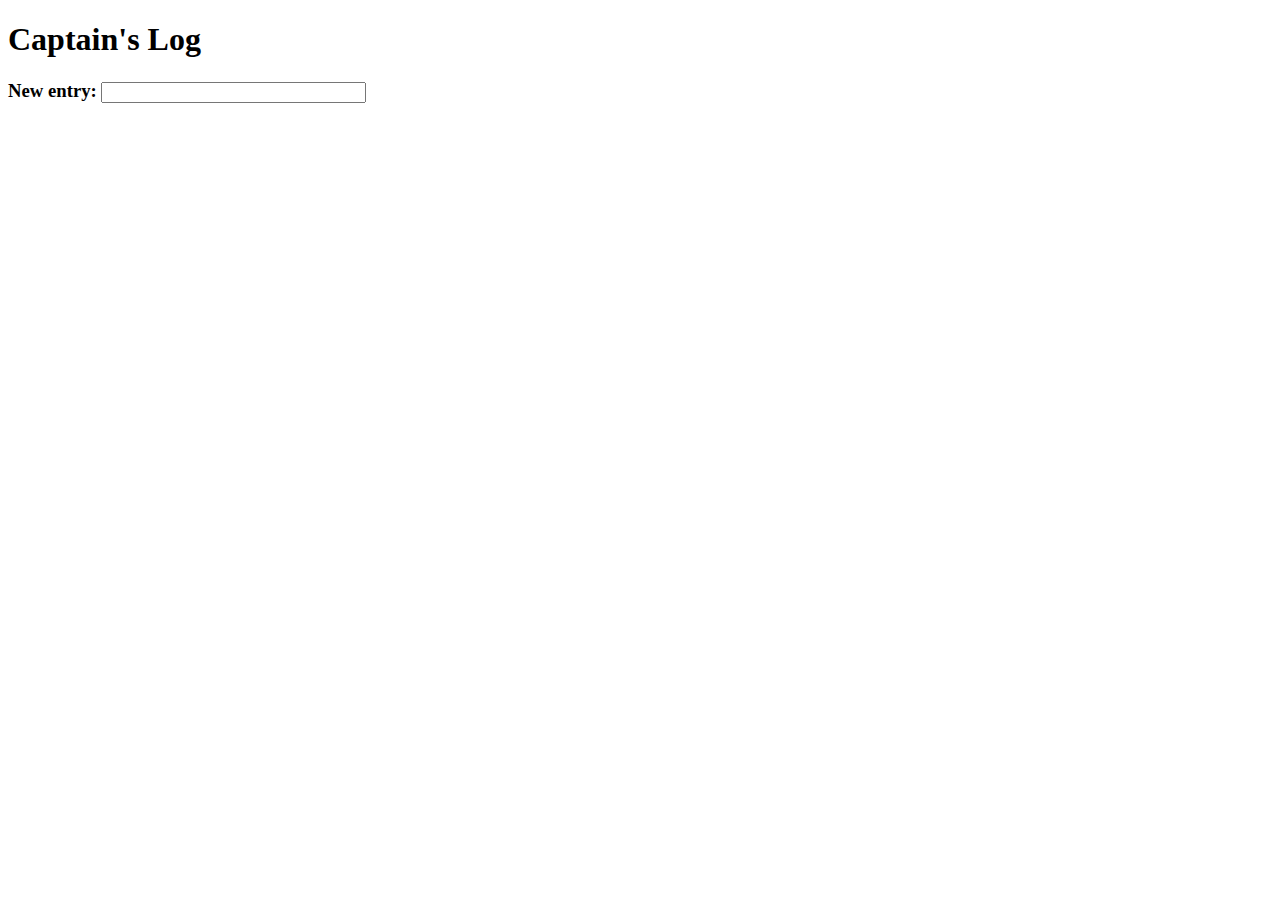
<file: captainslog/index.html>
<!DOCTYPE html>

<html>

<head>
    <meta charset="utf-8" />
    <title>Captain's Log</title>
    <link rel="stylesheet" href="style.css" />
    <script src="https://ajax.googleapis.com/ajax/libs/jquery/3.1.1/jquery.min.js"></script>
    <script>
        $(document).ready(function(){
          var temp = localStorage.getItem('logs');
          if (temp !== null){
          $('#log').prepend(temp);
      }
        $('#msg').keypress(function(e){
            if(e.keyCode == 13)
                {

                    if($('#msg').val() !== '') {
                    var message = $('#msg').val();
                    var stored_message = localStorage.setItem('mesg',message);
                    var mesg2 = localStorage.getItem('mesg');
                    var date = new Date();
                    var day_of_week = date_specs(date);
                    var month_now = month_specs(date);
            
                    $('#log').prepend('<div>' + day_of_week + " " + month_now + " " +
                                    date.getDate() + " " + date.getHours()+ ":"+ date.getMinutes()+ ":" + date.getSeconds() + " " + date.getFullYear() + " - "+mesg2+'</div>');
                    var logs = $('#log').html();
                    localStorage.setItem('logs', logs);
                    
                   

            }

        }
    });

        function date_specs(date){
            var day;
            
           if (date.getDay() == 0){
            day = "Sun";
           }
            if (date.getDay() == 1){
            day = "Mon";
           }
            if (date.getDay() == 2){
            day = "Tue";
           }
            if (date.getDay() == 3){
            day = "Wed";
           }
            if (date.getDay() == 4){
            day = "Thurs";
           }
            if (date.getDay() == 5){
            day = "Fri";
           }
           if (date.getDay() == 6){
            day = "Sat";
           }

          

        return day;
    }

    function month_specs(date){

        var month;
         if (date.getMonth() == 0){
            month = "Jan";
           }

           if (date.getMonth() == 1){
            month = "Feb";
           }

           if (date.getMonth() == 2){
            month = "Mar";
           }

           if (date.getMonth() == 3){
            month = "Apr";
           }

           if (date.getMonth() == 4 ){
            month = "May";
           }

           if (date.getMonth() == 5){
            month = "Jun";
           }

           if (date.getMonth() == 6 ){
            month = "Jul";
           }

           if (date.getMonth() == 7 ){
            month = "Aug";
           }

           if (date.getMonth() == 8 ){
            month = "Sept";
           }

           if (date.getMonth() == 9 ){
            month = "Oct";
           }
           if (date.getMonth() == 10 ){
            month = "Nov";
           }

            if (date.getMonth() == 11 ){
            month = "Dec";
           }
         return month;
    }

    });
    </script>
</head>

<body>
    <h1>Captain's Log</h1>
    <h3>New entry: <input type="text" id="msg" name="msg" size="30" /></h3>
    <div id="log"></div>
</body>
</html>
</file>
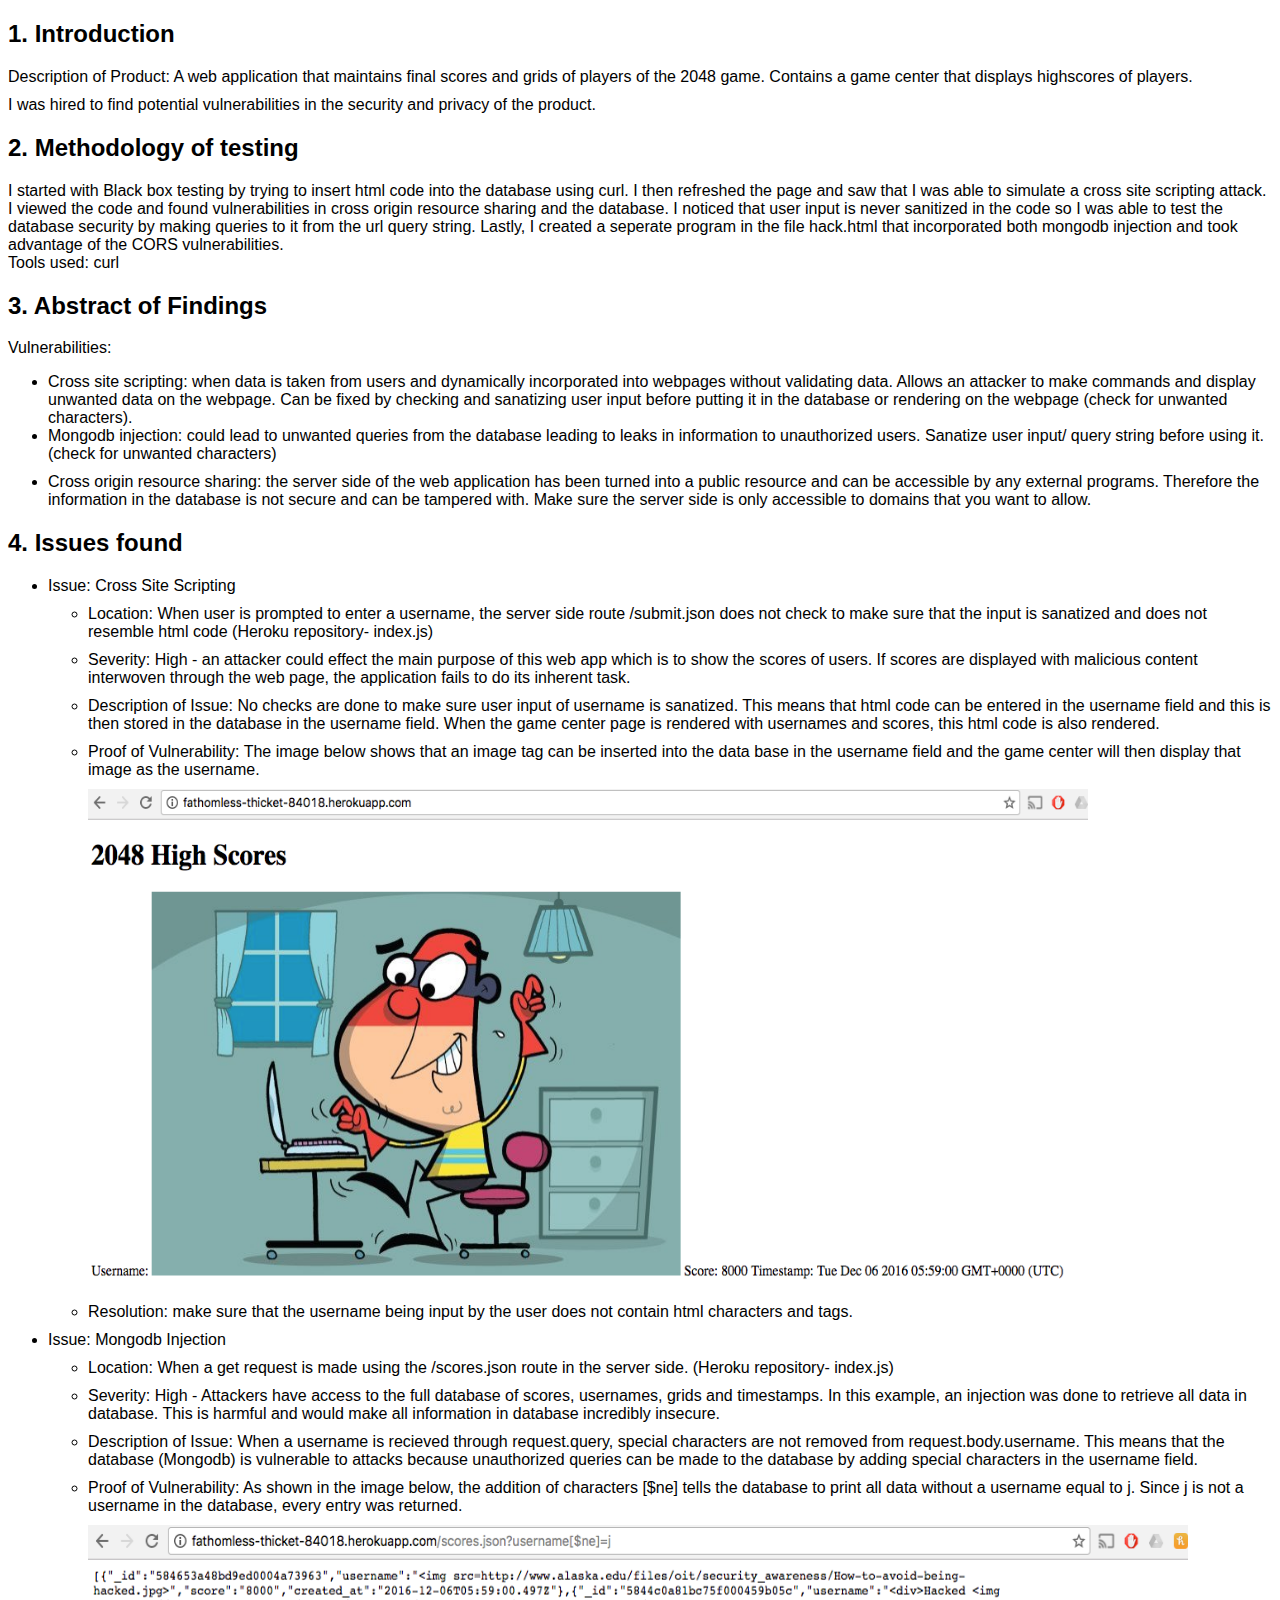
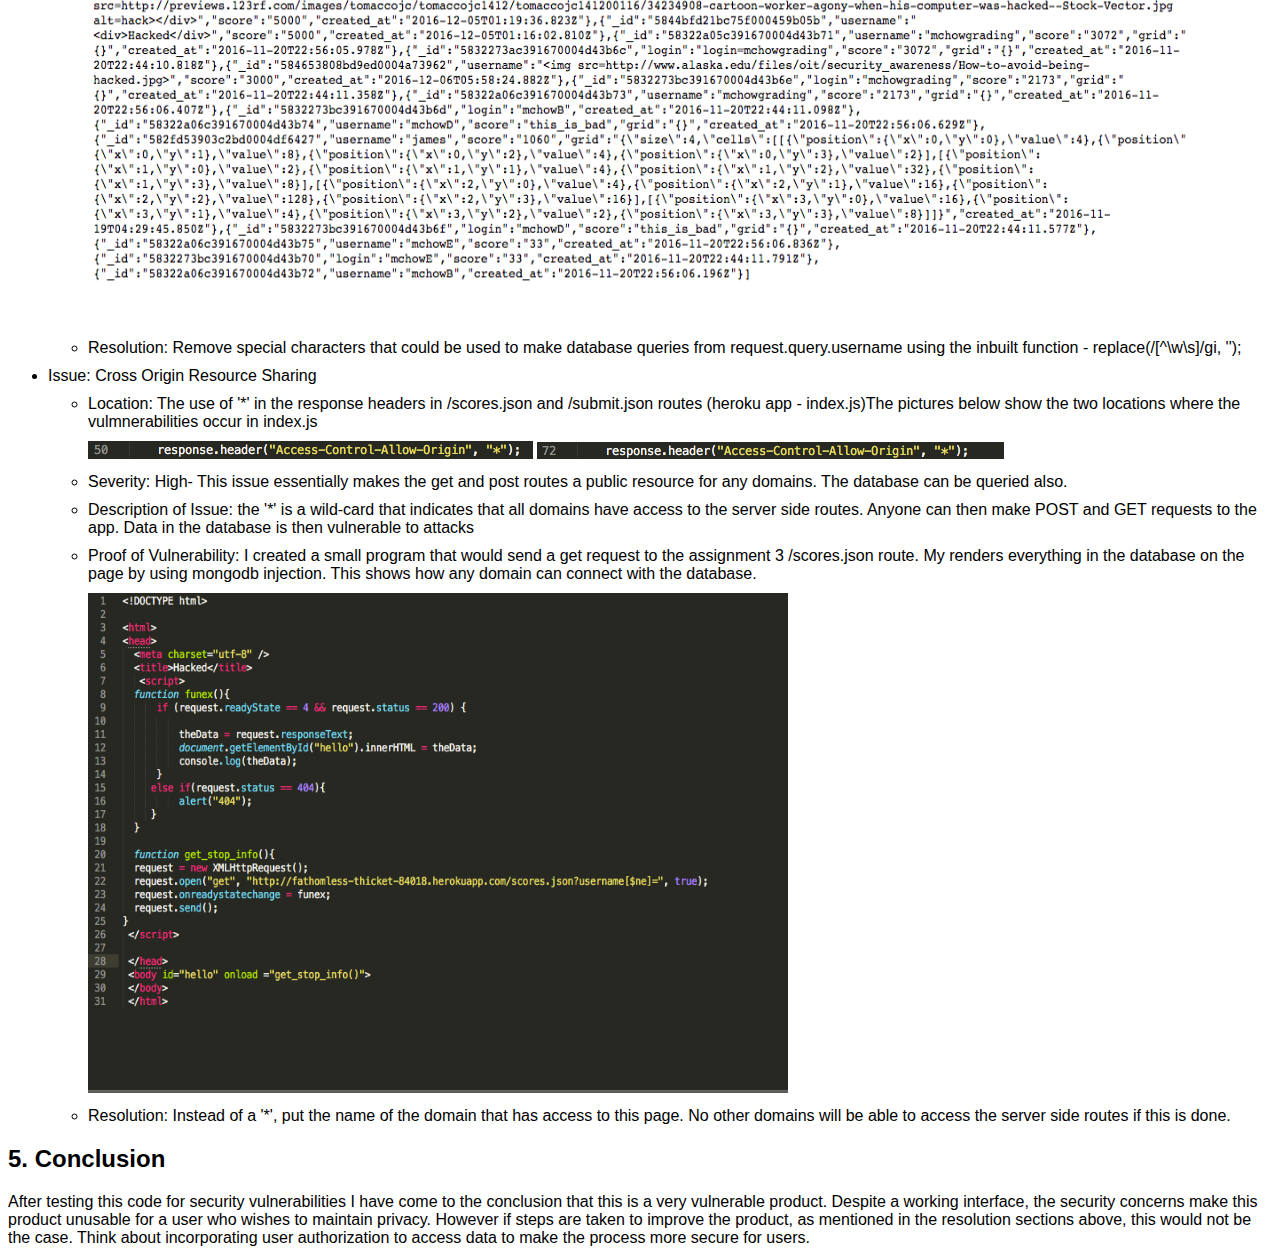
<file: security/index.html>
<!DOCTYPE html>

<html>
<head>
 	<meta charset="utf-8" />
 	<title>Assignment 4</title>
 	 <link rel="stylesheet" href="index.css" />
 </head>

<body>
	<h2> 1. Introduction </h2>
	<div class="div-style">Description of Product: A web application that maintains final scores and grids of players of the 2048 game. Contains a game center that displays highscores of players.</div>

	<div>I was hired to find potential vulnerabilities in the security and privacy of the product.</div>

	<h2>2. Methodology of testing </h2>

	<div> I started with Black box testing by trying to insert html code into the database using curl. I then  refreshed the page and saw that I was able to simulate a cross site scripting attack. 
		I viewed the code and found vulnerabilities in cross origin resource sharing and the database. I noticed that user input is never sanitized in the code so I was able to test the database security by making queries to it from the url query string. Lastly, I created a seperate program in the file hack.html that incorporated both mongodb injection and took advantage of the CORS vulnerabilities.
		 </div>
		 <div>Tools used: curl </div>

	<h2> 3. Abstract of Findings </h2>
	<div class="div-style">Vulnerabilities:</div>
	<ul>
		<li>Cross site scripting: when data is taken from users and dynamically incorporated into webpages without validating data. Allows an attacker to make commands and display unwanted data on the webpage. Can be fixed by checking and sanatizing user input before putting it in the database or rendering on the webpage (check for unwanted characters). </li>

		<li class="div-style">Mongodb injection: could lead to unwanted queries from the database leading to leaks in information to unauthorized users. Sanatize user input/ query string before using it. (check for unwanted characters)</li>

		<li class="div-style">Cross origin resource sharing: the server side of the web application has been turned into a public resource and can be accessible by any external programs. Therefore the information in the database is not secure and can be tampered with. Make sure the server side is only accessible to domains that you want to allow.  </li>
	</ul>

	<h2> 4. Issues found </h2>

	<ul>
		<li> Issue: Cross Site Scripting
	 		<ul>
	 			<li class="li-style">Location: When user is prompted to enter a username, the server side route /submit.json does not check to make sure that the input is sanatized and does not resemble html code (Heroku repository- index.js)</li>
	 			<li class="li-style">Severity: High - an attacker could effect the main purpose of this web app which is to show the scores of users. If scores are displayed with malicious content interwoven through the web page, the application fails to do its inherent task. </li>
	 			<li class="li-style">Description of Issue: No checks are done to make sure user input of username is sanatized. This means that html code can be entered in the username field and this is then stored in the database in the username field. When the game center page is rendered with usernames and scores, this html code is also rendered. </li>
	 			<li class="li-style">Proof of Vulnerability: The image below shows that an image tag can be inserted into the data base in the username field and the game center will then display that image as the username. </li>
	 			<img src="xss.png" height="500" width="1000">
	 			<li class="li-style">Resolution: make sure that the username being input by the user does not contain html characters and tags.</li>
	 		</ul>

		</li>	

		<li> Issue: Mongodb Injection
	 		<ul>
	 			<li class="li-style">Location: When a get request is made using the /scores.json route in the server side. (Heroku repository- index.js)</li>
	 			<li class="li-style">Severity: High - Attackers have access to the full database of scores, usernames, grids and timestamps. In this example, an injection was done to retrieve all data in database. This is harmful and would make all information in database incredibly insecure.</li>
	 			<li class="li-style">Description of Issue: When a username is recieved through request.query, special characters are not removed from request.body.username. This means that the database (Mongodb) is vulnerable to attacks because unauthorized queries can be made to the database by adding special characters in the username field. </li>
	 			<li class="li-style">Proof of Vulnerability: As shown in the image below, the addition of characters [$ne] tells the database to print all data without a username equal to j. Since j is not a username in the database, every entry was returned. </li>
	 			<img src="mongodb.png" height="400" width="1100">
	 			<li class="li-style">Resolution: Remove special characters that could be used to make database queries from request.query.username using the inbuilt function - replace(/[^\w\s]/gi, ''); </li>
	 		</ul>

		</li>	

		<li> Issue: Cross Origin Resource Sharing
	 		<ul>
	 			<li class="li-style">Location: The use of '*' in the response headers in /scores.json and /submit.json routes (heroku app - index.js)The pictures below show the two locations where the vulmnerabilities occur in index.js</li>
	 			<img src="ss1.png">
	 			<img src="ss2.png" >
	 			<li class="li-style">Severity: High- This issue essentially makes the get and post routes a public resource for any domains. The database can be queried also. </li>
	 			<li class="li-style">Description of Issue: the '*' is a wild-card that indicates that all domains have access to the server side routes.  Anyone can then make POST and GET requests to the app. Data in the database is then vulnerable to attacks </li>
	 			<li class="li-style">Proof of Vulnerability: I created a small program that would send a get request to the assignment 3 /scores.json route. My renders everything in the database on the page by using mongodb injection. This shows how any domain can connect with the database.  </li>
	 			<img src="proofcors.png" height="500" width="700" >
	 			<li class="li-style">Resolution: Instead of a '*', put the name of the domain that has access to this page. No other domains will be able to access the server side routes if this is done. </li>
		 	</ul>
        </li>	


    </ul>
    <h2> 5. Conclusion </h2> 
    	<div> After testing this code for security vulnerabilities I have come to the conclusion that this is a very vulnerable product. Despite a working interface, the security concerns make this product unusable for a user who wishes to maintain privacy. However if steps are taken to improve the product, as mentioned in the resolution sections above, this would not be the case. Think about incorporating user authorization to access data to make the process more secure for users. </div>
</body>
</html>
</file>
<file: captainslog/style.css>
html {
	font-family: "Trebuchet MS";
}
</file>
<file: security/index.css>
body {
	font-family: Arial, Helvetica, sans-serif;
}
.div-style {

margin-bottom: 10px;
	
}

.li-style {
	margin-top:10px;
	margin-bottom: 10px;
}
</file>
